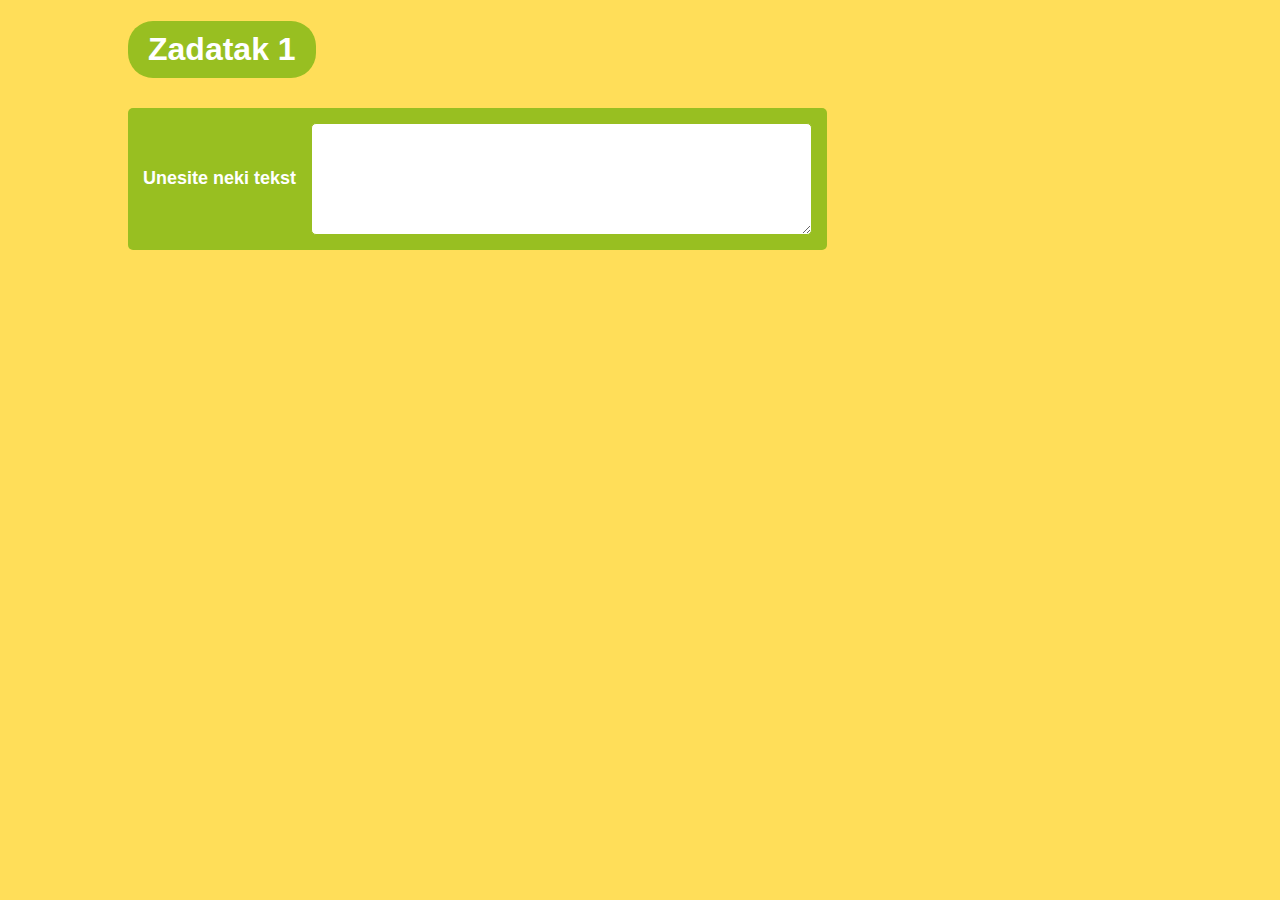
<file: Zadatak 1/index.html>
<!DOCTYPE html>
<html>
<head>
    <meta charset="UTF-8">
    <meta name="viewport" content="width=device-width, initial-scale=1.0">
    <meta http-equiv="X-UA-Compatible" content="ie=edge">
    <title>Javascript: Vjezba 11</title>
    <link type="text/css" rel="stylesheet" href="css/style.css">
</head>
<body>
    <h1><span class="animate">Zadatak 1</span></h1>

		<div class="field-group">
			<label class="field">Unesite neki tekst</label>
            <textarea class="text" cols="50" rows="5"></textarea>
            <span id="error"></span>
		</div>

		<div class="result-group">
			<p id="rezultat"></p>
		</div>

    <script src="js/script.js"></script>
</body>
</html>
</file>
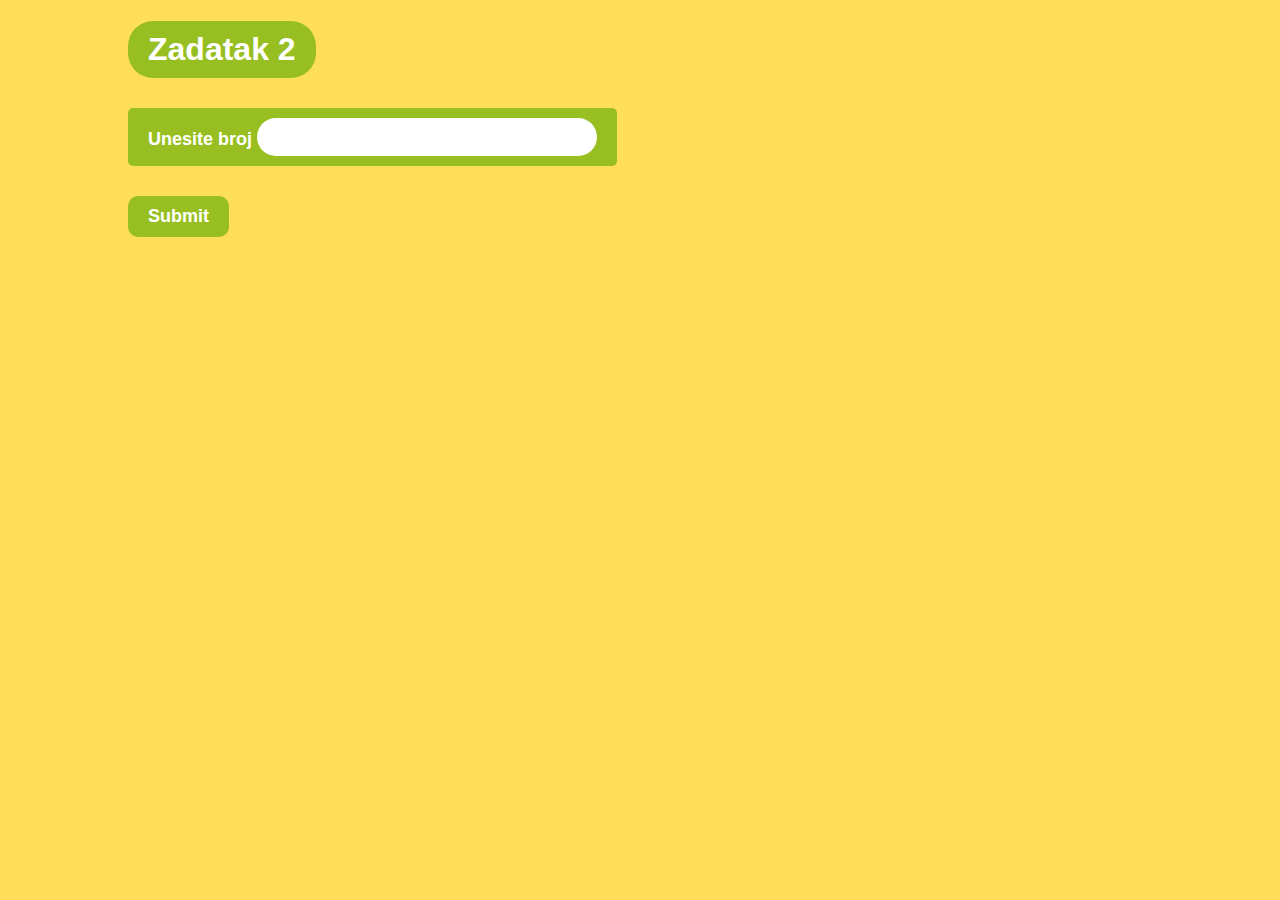
<file: Zadatak 2/index.html>
<!DOCTYPE html>
<html>
<head>
    <meta charset="UTF-8">
    <meta name="viewport" content="width=device-width, initial-scale=1.0">
    <meta http-equiv="X-UA-Compatible" content="ie=edge">
    <title>Javascript: Vjezba 11</title>
    <link type="text/css" rel="stylesheet" href="css/style.css">
</head>
<body>
    <h1><span class="animate">Zadatak 2</span></h1>

		<div class="field-group">
			<label class="field">Unesite broj</label>
            <input type="text" name="broj" id="broj" onfocus="this.value=''">
            <span id="error"></span>
		</div>

		<div class="button-group">
			<button type="button" class="submit-button">Submit</button>
		</div>

		<div class="result-group">
            <p id="rezultat"></p>
		</div>

    <script src="js/script.js"></script>
</body>
</html>
</file>
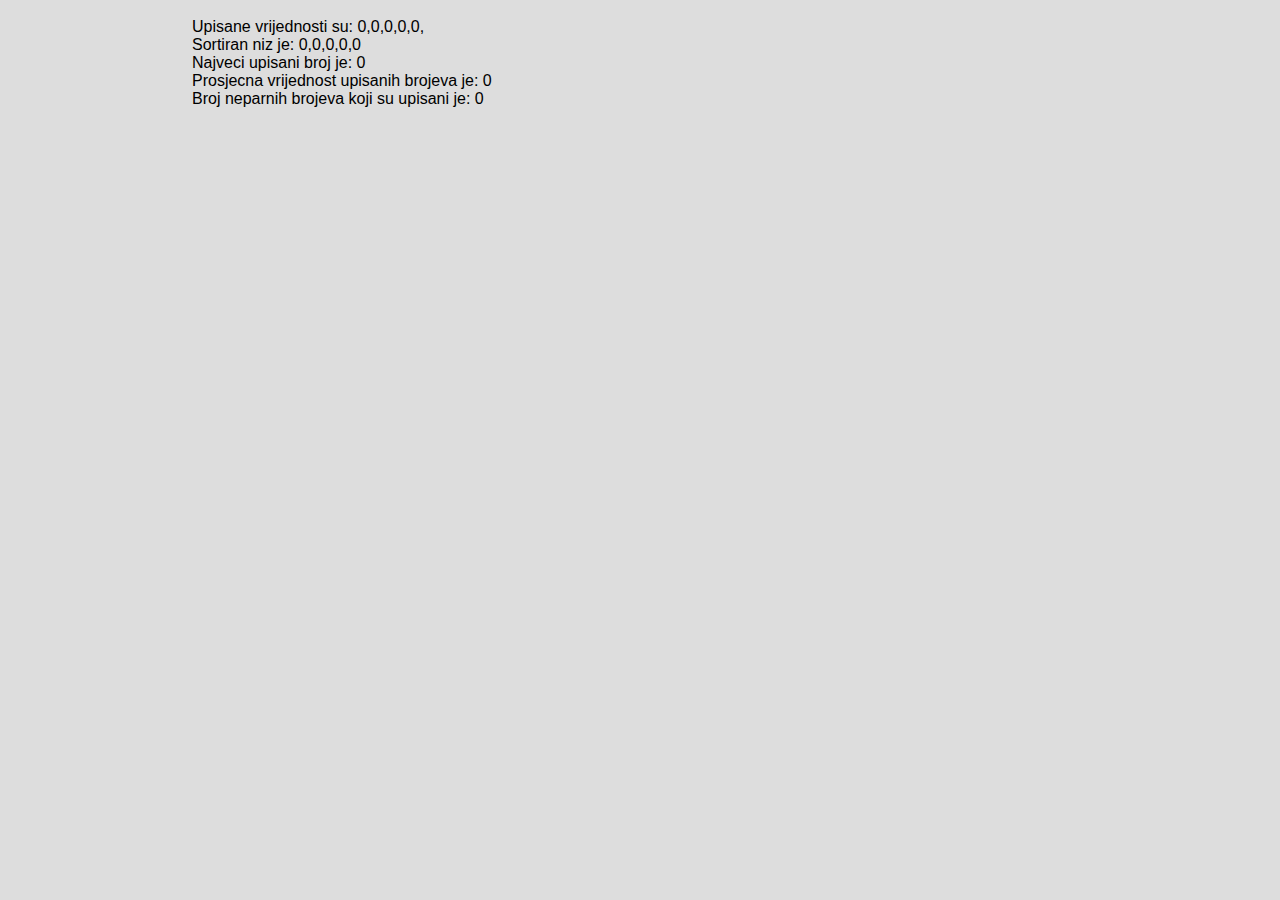
<file: Zadaca 1/Zadatak 1/index.html>
<!DOCTYPE html>
<html>
<head>
    <meta charset="utf-8" />
    <title>Javascript - Zadaca br. 1 | Zadatak 1</title>
    <link rel="stylesheet" href="style.css">
    <script src="script.js"></script>
</head>
<body>
    
</body>
</html>
</file>
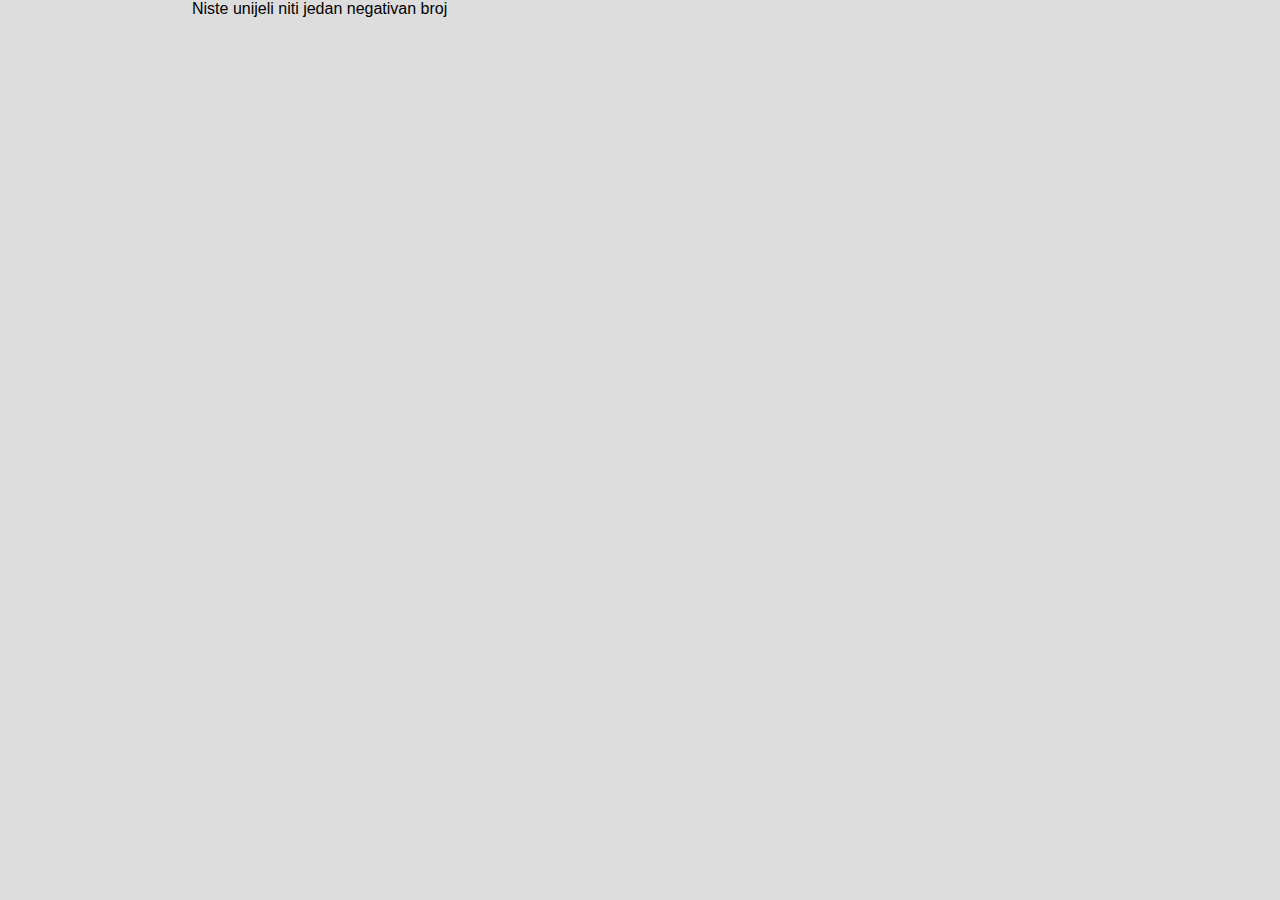
<file: Zadaca 1/Zadatak 2/index.html>
<!DOCTYPE html>
<html>
<head>
    <meta charset="utf-8" />
    <title>Javascript - Zadaca br. 1 | Zadatak 2</title>
    <link rel="stylesheet" href="style.css">
    <script src="script.js"></script>
</head>
<body>
    
</body>
</html>
</file>
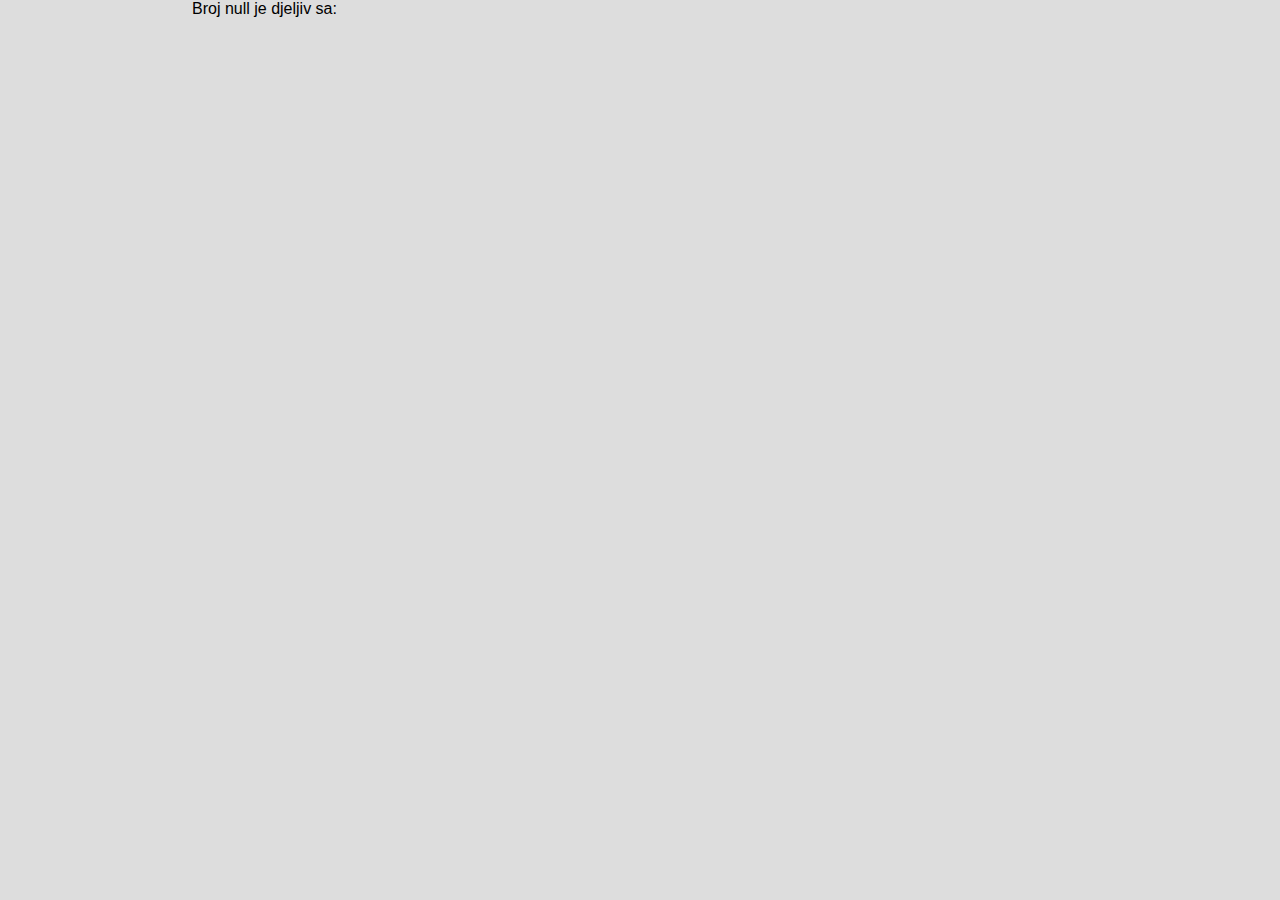
<file: Zadaca 1/Zadatak 3/index.html>
<!DOCTYPE html>
<html>
<head>
    <meta charset="utf-8" />
    <title>Javascript - Zadaca br. 1 | Zadatak 3</title>
    <link rel="stylesheet" href="style.css">
    <script src="script.js"></script>
</head>
<body>
    
</body>
</html>
</file>
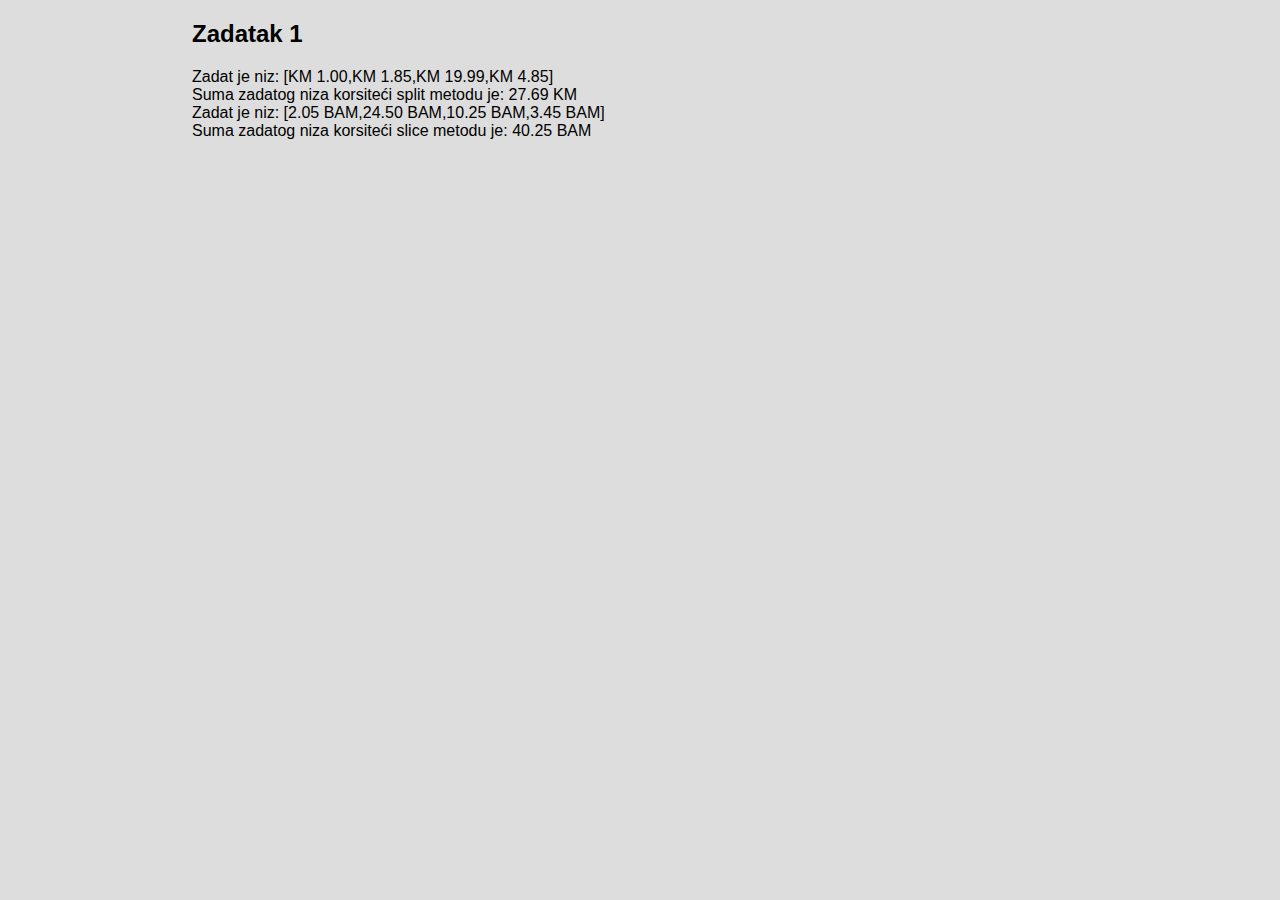
<file: Zadaca 2/Zadatak 1/index.html>
<!DOCTYPE html>
<html>
<head>
    <meta charset="utf-8" />
    <title>Javascript - Zadaca br. 2 | Zadatak 1</title>
    <link rel="stylesheet" href="style.css">
    <script src="script.js"></script>
</head>
<body>
    
</body>
</html>
</file>
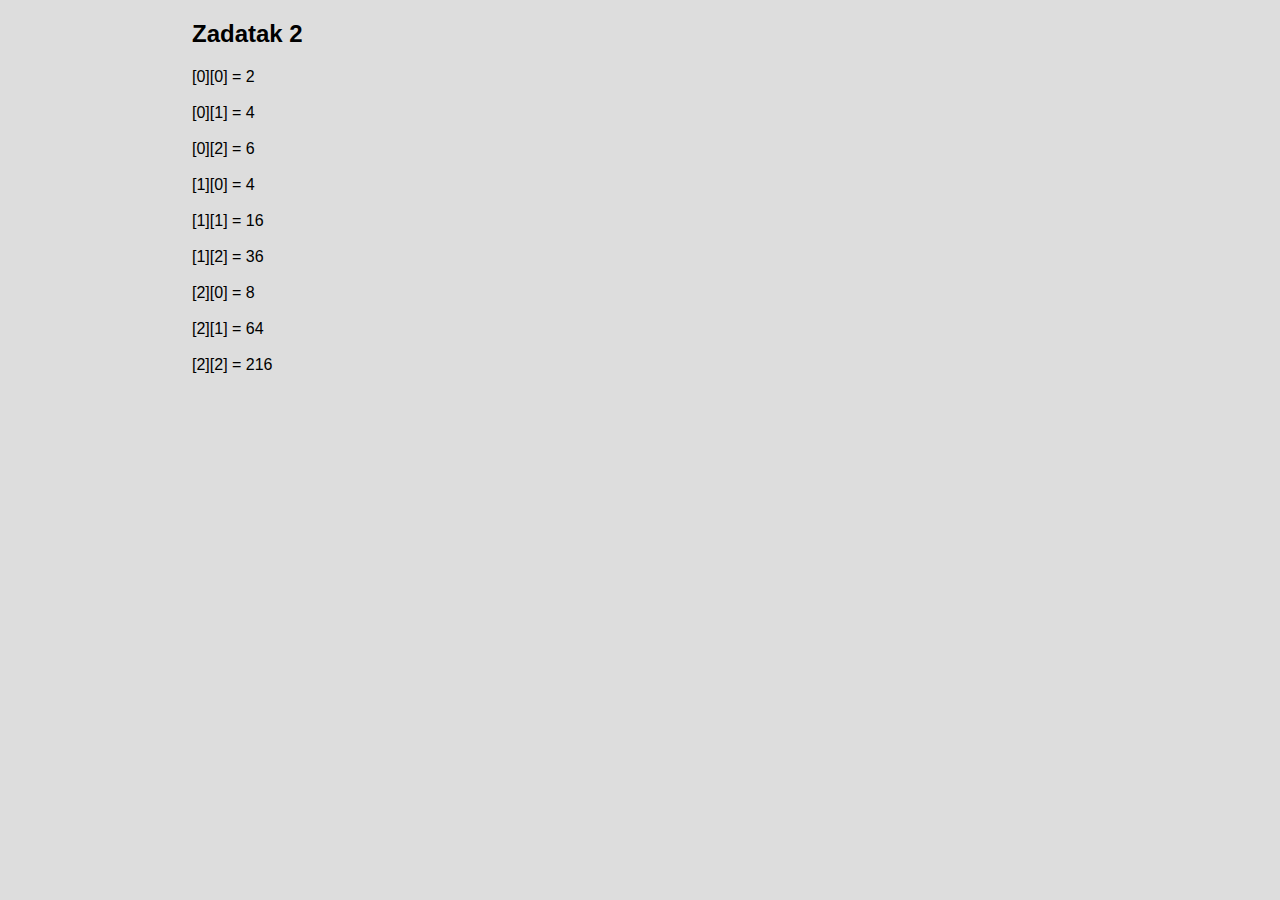
<file: Zadaca 2/Zadatak 2/index.html>
<!DOCTYPE html>
<html>
<head>
    <meta charset="utf-8" />
    <title>Javascript - Zadaca br. 2 | Zadatak 2</title>
    <link rel="stylesheet" href="style.css">
    <script src="script.js"></script>
</head>
<body>
    
</body>
</html>
</file>
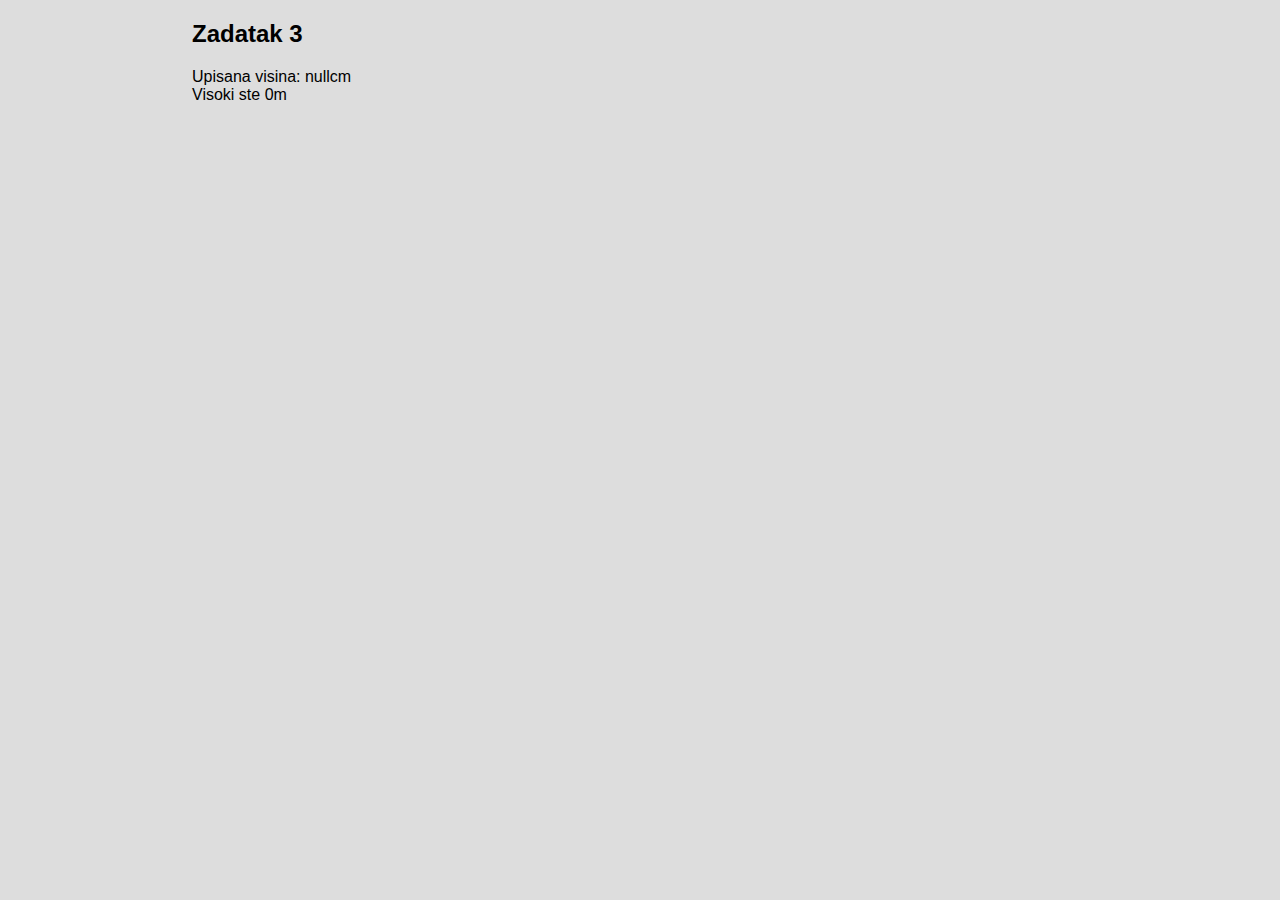
<file: Zadaca 2/Zadatak 3/index.html>
<!DOCTYPE html>
<html>
<head>
    <meta charset="utf-8" />
    <title>Javascript - Zadaca br. 2 | Zadatak 3</title>
    <link rel="stylesheet" href="style.css">
    <script src="script.js"></script>
</head>
<body>
    
</body>
</html>
</file>
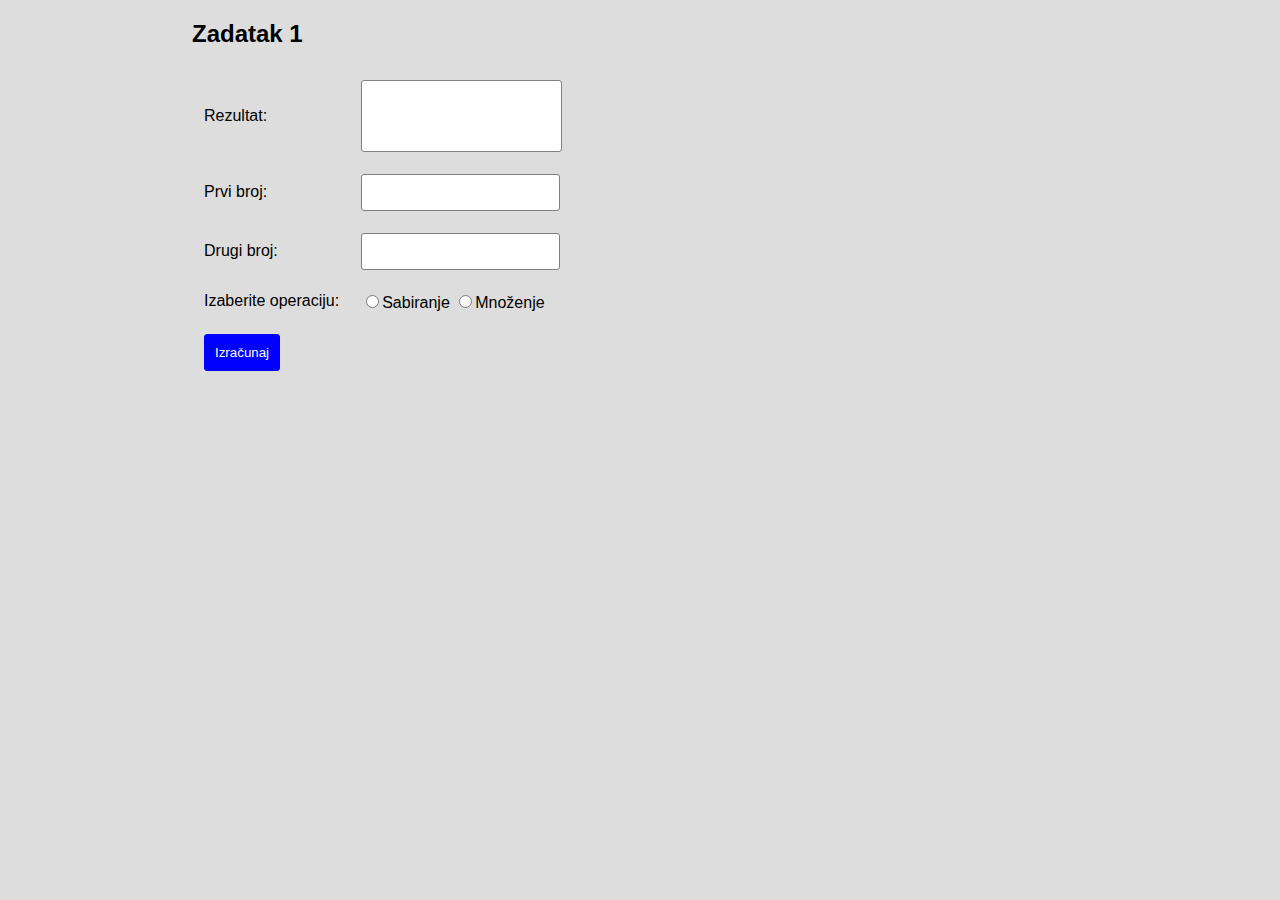
<file: Zadaca 3/Zadatak 1/index.html>
<!DOCTYPE html>
<html>
<head>
	<meta charset="utf-8">
	<title>Javascript - Zadaca br. 3 | Zadatak 1</title>
	<link rel="stylesheet" type="text/css" href="style.css">
</head>
<body>
	<h2>Zadatak 1</h2>
	<table>
		<tr>
			<td>Rezultat:</td>
			<td><input type="text" name="rezultat" style="height: 50px; font-weight: bold;"></td>
		</tr>
		<tr>
			<td>Prvi broj:</td>
			<td><input type="text" name="prvibroj"></td>
		</tr>
		<tr>
			<td>Drugi broj:</td>
			<td><input type="text" name="drugibroj"></td>
		</tr>
		<tr>
			<td style="vertical-align: top;">Izaberite operaciju:</td>
			<td style="vertical-align: top;">
				<input type="radio" name="operacija" value="1" />Sabiranje 
				<input type="radio" name="operacija" value="2" />Množenje
				<div id="error_empty"></div>
				<div id="error"></div>
			</td>
		</tr>
		<tr>
			<td><button type="button" name="izracunaj">Izračunaj</button></td>
		</tr>
	</table>
	<script src="script.js"></script>
</body>
</html>
</file>
<file: Zadatak 1/css/style.css>
body {
    background-color: #FFDE59;
    width: 80%;
    margin: auto;
    font-family: Arial, Helvetica, sans-serif;
}
h1 {
	color: #FFF;
	font-weight: bold;
    margin-left: 0px;
	text-align: left;
	width: auto;
    padding-bottom: 5px;
}
h1 span {
	background-color: #98BF21;
	padding: 10px 20px;
	border-radius: 25px;
}
.field-group, .button-group, .result-group {
    background-color: #98BF21;
	color: #FFF;
	font-weight: bold;
	font-size: 18px;
	text-align: left;
	padding: 15px;
	position: relative;
    top: 60px;
    margin-bottom: 0;
    border-radius: 5px;
    max-width: max-content;
    max-width: -moz-max-content;
    display: flex;
    align-items: center;
}
.field-group label{
    margin-right: 15px;
}
.field-group .text{
    border: 1px solid #98BF21;
    border-radius: 5px;
    font-family: Arial;
    padding: 10px;
    font-size: 16px;
}
.field-group .text:focus{
    border: 1px solid #222;
    outline: none;
}
.button-group{
    background-color: transparent;
    padding: 0px;
}
.result-group{
    background-color: transparent;
    max-width: unset;
    font-family: consolas;
    font-weight: normal;
    font-weight: normal;
    width: 523px;
    padding: 0;
}
.submit-button {
    background-color: #98BF21;
	color:#fff;
	font-weight: bold;
	font-size: 18px;
	padding: 10px 20px;
	border-radius: 10px;
    border:0;
    outline: none;
    cursor: pointer;
}
.submit-button:hover{
    background-color: #829a39;
}
.submit-button:disabled{
    background-color:#d0d0bb;
}  
#error{
    font-size: 12px;
    color: red;
    display: block;
    position: absolute;
    top: 65px;
    left: 230px;
} 
input{
    font-size: 24px;
    padding: 5px 15px;
    outline: none;
    border: 0px;
    border-radius: 20px;
}           
/*Standard*/
.animate {
	position: absolute;
	/*animation-timing-function: ease;	*/
    animation: mymove 2s 1 ease forwards;
    -webkit-animation: mymove 2s 1 ease forwards;
	/*animation: mymove 2s 1 ease-in-out;*/
}
/*Standard*/
@keyframes mymove {
    from {
    	 transform: translateX(-190px);
    }
    to {
         transform: translateX(0px);
    }
}
/*Chrome, Safari*/
@-webkit-keyframes mymove {
    from {left: -190px;}
    to {left: 0px;}
}
#rezultat{
    color: #fff;
    padding: 10px;
    border-radius: 5px;
}
</file>
<file: Zadatak 2/css/style.css>
body {
    background-color: #FFDE59;
    width: 80%;
    margin: auto;
    font-family: Arial, Helvetica, sans-serif;
}
h1 {
	color: #FFF;
	font-weight: bold;
    margin-left: 0px;
	text-align: left;
	width: auto;
    padding-bottom: 5px;
}
h1 span {
	background-color: #98BF21;
	padding: 10px 20px;
	border-radius: 25px;
}
.field-group, .button-group, .result-group {
    background-color: #98BF21;
	color: #FFF;
	font-weight: bold;
	font-size: 18px;
	text-align: left;
	padding: 10px 20px;
	position: relative;
    top: 60px;
    margin-bottom: 30px;
    border-radius: 5px;
    max-width: max-content;
    max-width: -moz-max-content;
}
.button-group{
    background-color: transparent;
    padding: 0px;
}
.result-group{
    background-color: transparent;
    max-width: unset;
    font-family: consolas;
    font-weight: normal;
    font-weight: normal;
    width: 523px;
    padding: 0;
}
.submit-button {
    background-color: #98BF21;
	color:#fff;
	font-weight: bold;
	font-size: 18px;
	padding: 10px 20px;
	border-radius: 10px;
    border:0;
    outline: none;
    cursor: pointer;
}
.submit-button:hover{
    background-color: #829a39;
}
.submit-button:disabled{
    background-color:#d0d0bb;
    cursor: not-allowed;
}  
#error{
    font-size: 12px;
    color: red;
    display: block;
    position: absolute;
    top: 65px;
    left: 230px;
} 
input{
    font-size: 24px;
    padding: 5px 15px;
    outline: none;
    border: 0px;
    border-radius: 20px;
}
input:disabled{
    cursor: not-allowed;
}      
/*Standard*/
.animate {
	position: absolute;
	/*animation-timing-function: ease;	*/
    animation: mymove 2s 1 ease forwards;
    -webkit-animation: mymove 2s 1 ease forwards;
	/*animation: mymove 2s 1 ease-in-out;*/
}
/*Standard*/
@keyframes mymove {
    from {
    	 transform: translateX(-190px);
    }
    to {
         transform: translateX(0px);
    }
}
/*Chrome, Safari*/
@-webkit-keyframes mymove {
    from {left: -190px;}
    to {left: 0px;}
}
#rezultat{
    padding: 10px;
    border-radius: 5px;
}
</file>
<file: Zadaca 1/Zadatak 1/style.css>
body{
    width: 70%;
    margin: auto;
    background-color: #ddd;
    font-family: Arial, Helvetica, sans-serif;
}
</file>
<file: Zadaca 1/Zadatak 2/style.css>
body{
    width: 70%;
    margin: auto;
    background-color: #ddd;
    font-family: Arial, Helvetica, sans-serif;
}
</file>
<file: Zadaca 1/Zadatak 3/style.css>
body{
    width: 70%;
    margin: auto;
    background-color: #ddd;
    font-family: Arial, Helvetica, sans-serif;
}
</file>
<file: Zadaca 2/Zadatak 1/style.css>
body{
    width: 70%;
    margin: auto;
    background-color: #ddd;
    font-family: Arial, Helvetica, sans-serif;
}
</file>
<file: Zadaca 2/Zadatak 2/style.css>
body{
    width: 70%;
    margin: auto;
    background-color: #ddd;
    font-family: Arial, Helvetica, sans-serif;
}
</file>
<file: Zadaca 2/Zadatak 3/style.css>
body{
    width: 70%;
    margin: auto;
    background-color: #ddd;
    font-family: Arial, Helvetica, sans-serif;
}
</file>
<file: Zadaca 3/Zadatak 1/style.css>
body{
    width: 70%;
    margin: auto;
    background-color: #ddd;
    font-family: Arial, Helvetica, sans-serif;
}
td{
	padding: 10px;
}
input, button{
	border-radius: 3px;
	padding: 10px;
	border: 1px solid gray;
}
#error, #error_empty{
	color: red;
	margin-left: 5px;
	font-size: 13px;
}
button{
	background: blue;
	color: #fff;
	border: 1px solid blue;
}
</file>
